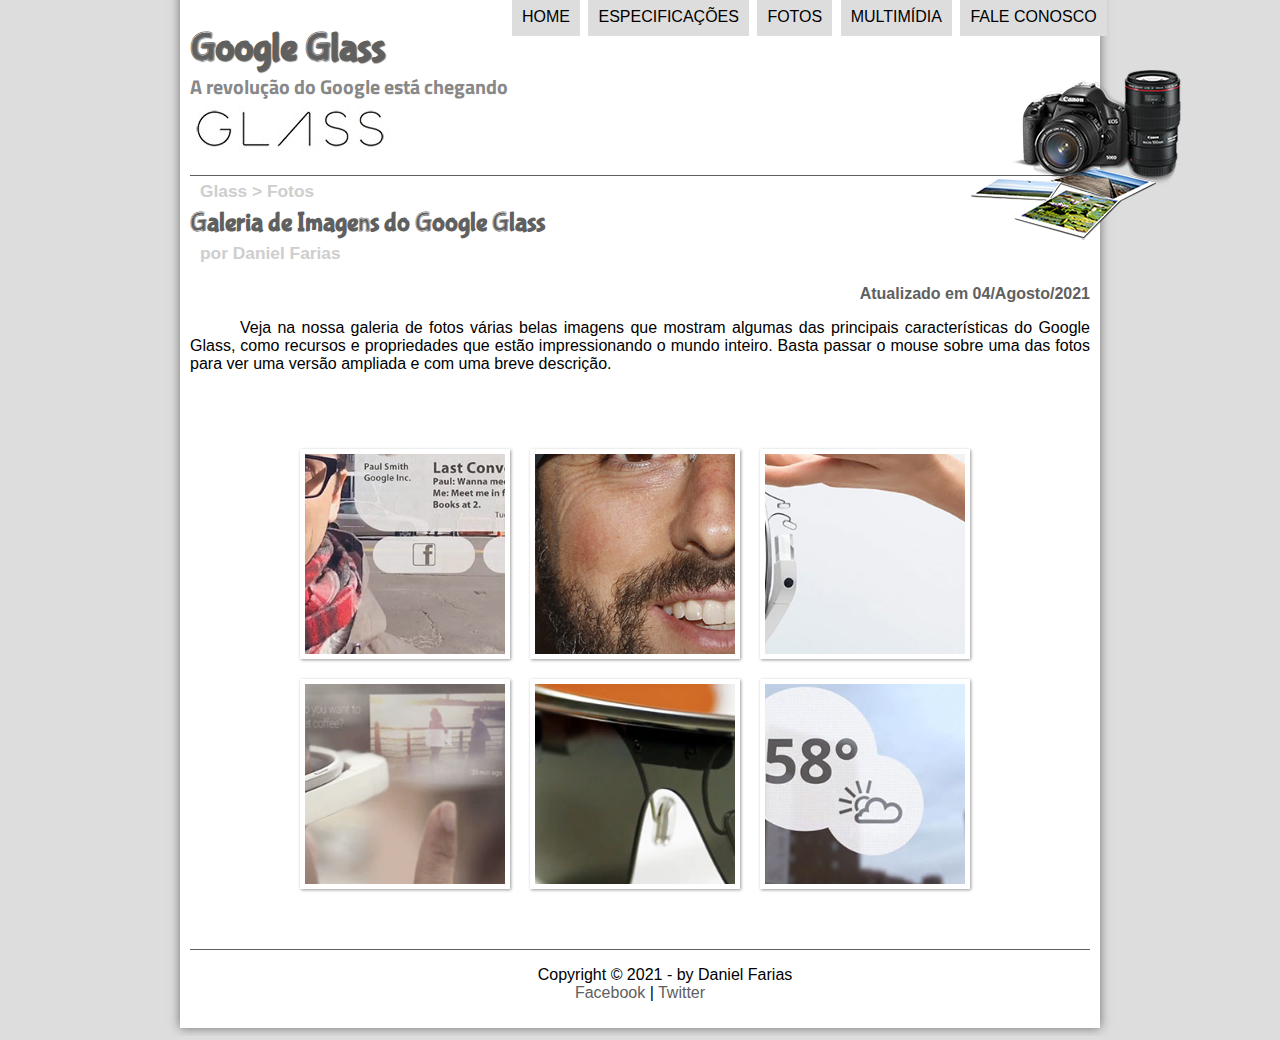
<file: fotos.html>
<!DOCTYPE html>
<html lang="pt-br">
	<head>
		<meta charset="utf-8"/>
		<title>Tudo sobre Google Glass</title>
		<link rel="icon" href="_imagens/favicon.ico" type="image/x-icon">
		<link rel="stylesheet" type="text/css" href="_css/estilo.css"/>
		<link rel="stylesheet" type="text/css" href="_css/fotos.css"/>	
	</head>
	<script type="text/javascript" language="javascript" src="_javascript/funcoes.js"></script>
	<body>
		<div id="interface">
			<header id="cabecalho">
				<hgroup>
					<h1>Google Glass</h1>
					<h2>A revolução do Google está chegando</h2>
				</hgroup>
				<img id="icone" src="_imagens/fotos.png"/>
				<nav id="menu">
					<h1>Menu Principal</h1>
					<ul>	
						<li onmouseover="mudaFoto('_imagens/home.png')" onmouseout="mudaFoto('_imagens/fotos.png')"><a href="index.html">Home</a></li>
						<li onmouseover="mudaFoto('_imagens/especificacoes.png')" onmouseout="mudaFoto('_imagens/fotos.png')"><a href="specs.html">Especificações</a></li>
						<li onmouseover="mudaFoto('_imagens/fotos.png')" onmouseout="mudaFoto('_imagens/fotos.png')"><a href="fotos.html">Fotos</a></li>
						<li onmouseover="mudaFoto('_imagens/multimidia.png')" onmouseout="mudaFoto('_imagens/fotos.png')"><a href="multimidia.html">Multimídia</a></li>
						<li onmouseover="mudaFoto('_imagens/contato.png')" onmouseout="mudaFoto('_imagens/fotos.png')"><a href="fale-conosco.html">Fale conosco</a></li>
					</ul>
				</nav>
			</header>
			<section id="corpo-full">
				<article id="noticia-principal">
					<header id="cabecalho-artigo">
						<hgroup>
							<h2>Glass > Fotos</h2>
							<h1>Galeria de Imagens do Google Glass</h1>
							<h2>por Daniel Farias</h2>
							<h3 class="direita">Atualizado em 04/Agosto/2021</h3>
						</hgroup>
					</header>
					<p>Veja na nossa galeria de fotos várias belas imagens que mostram algumas das principais características do Google Glass, como recursos e propriedades que estão impressionando o mundo inteiro. Basta passar o mouse sobre uma das fotos para ver uma versão ampliada e com uma breve descrição.</p>
					<ul id="album-fotos">
						<li id="foto01"><span>Agenda e lembretes</span></li>
						<li id="foto02"><span>Sergey Brin usando o Glass</span></li>
						<li id="foto03"><span>Leve e compacto</span></li>
						<li id="foto04"><span>Sensação de uma tela de 50"</span></li>
						<li id="foto05"><span>Vários tipos de lente</span></li>
						<li id="foto06"><span>Informações importantes</span></li>
					</ul>
				</article>
			</section>	
			<footer id="rodape">
				<p>Copyright &copy; 2021 - by Daniel Farias <br/>
					<a href="http://facebook.com" target="_blank">Facebook</a> | 
					<a href="http://twitter.com" target="_blank">Twitter</a></p>
			</footer>
		</div>
	</body>
</html>
</file>
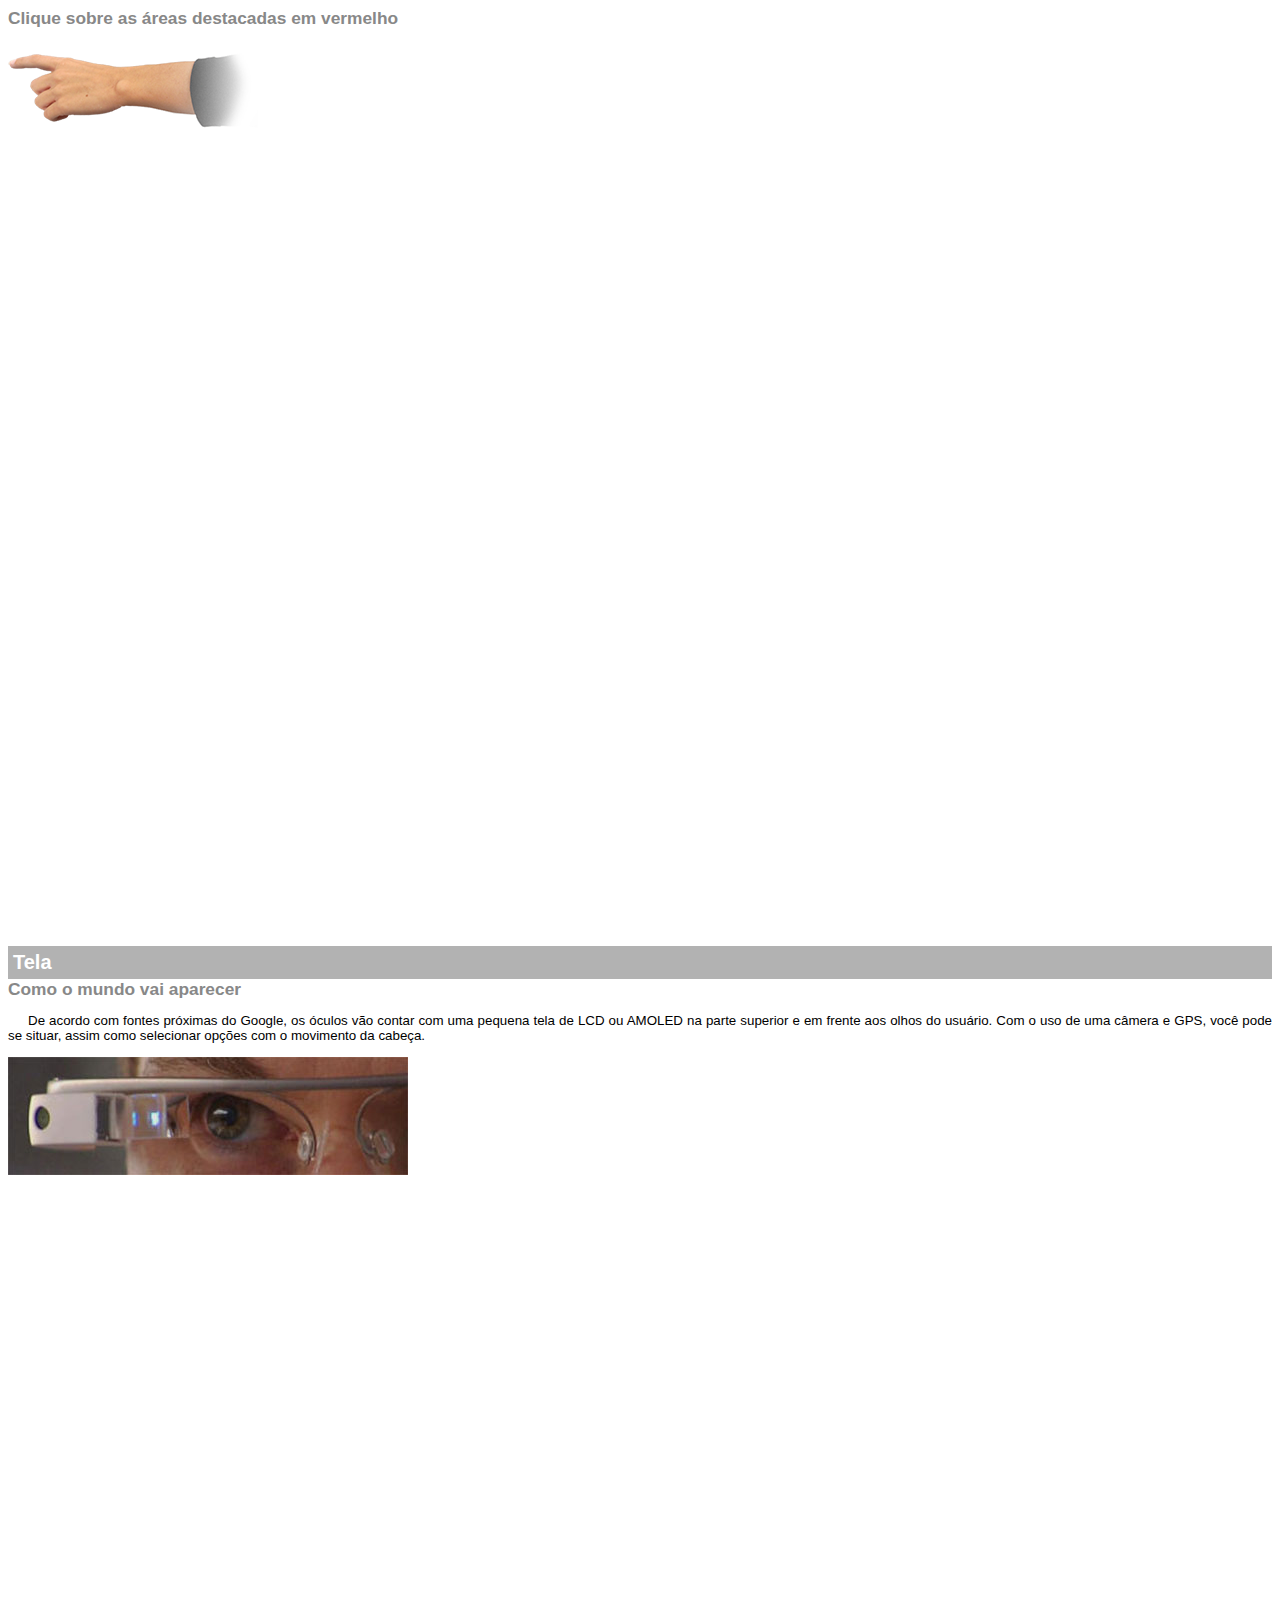
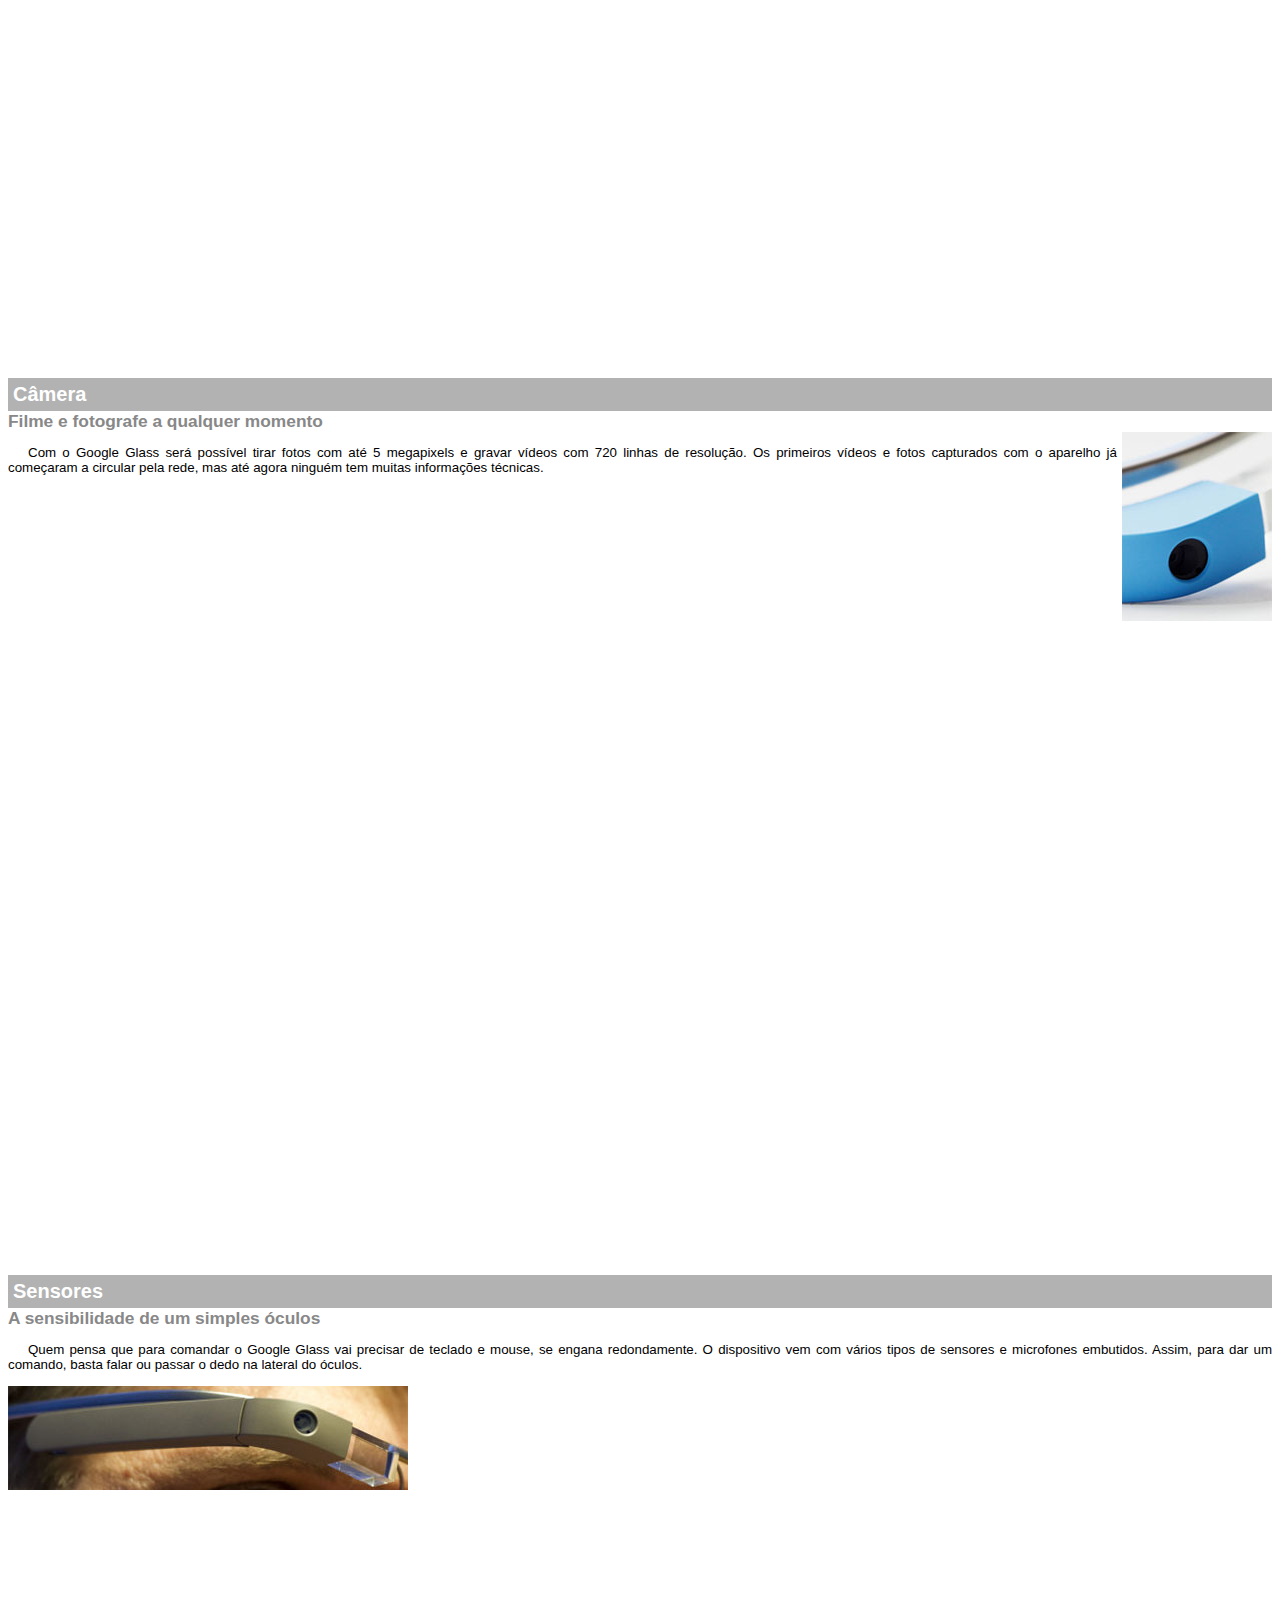
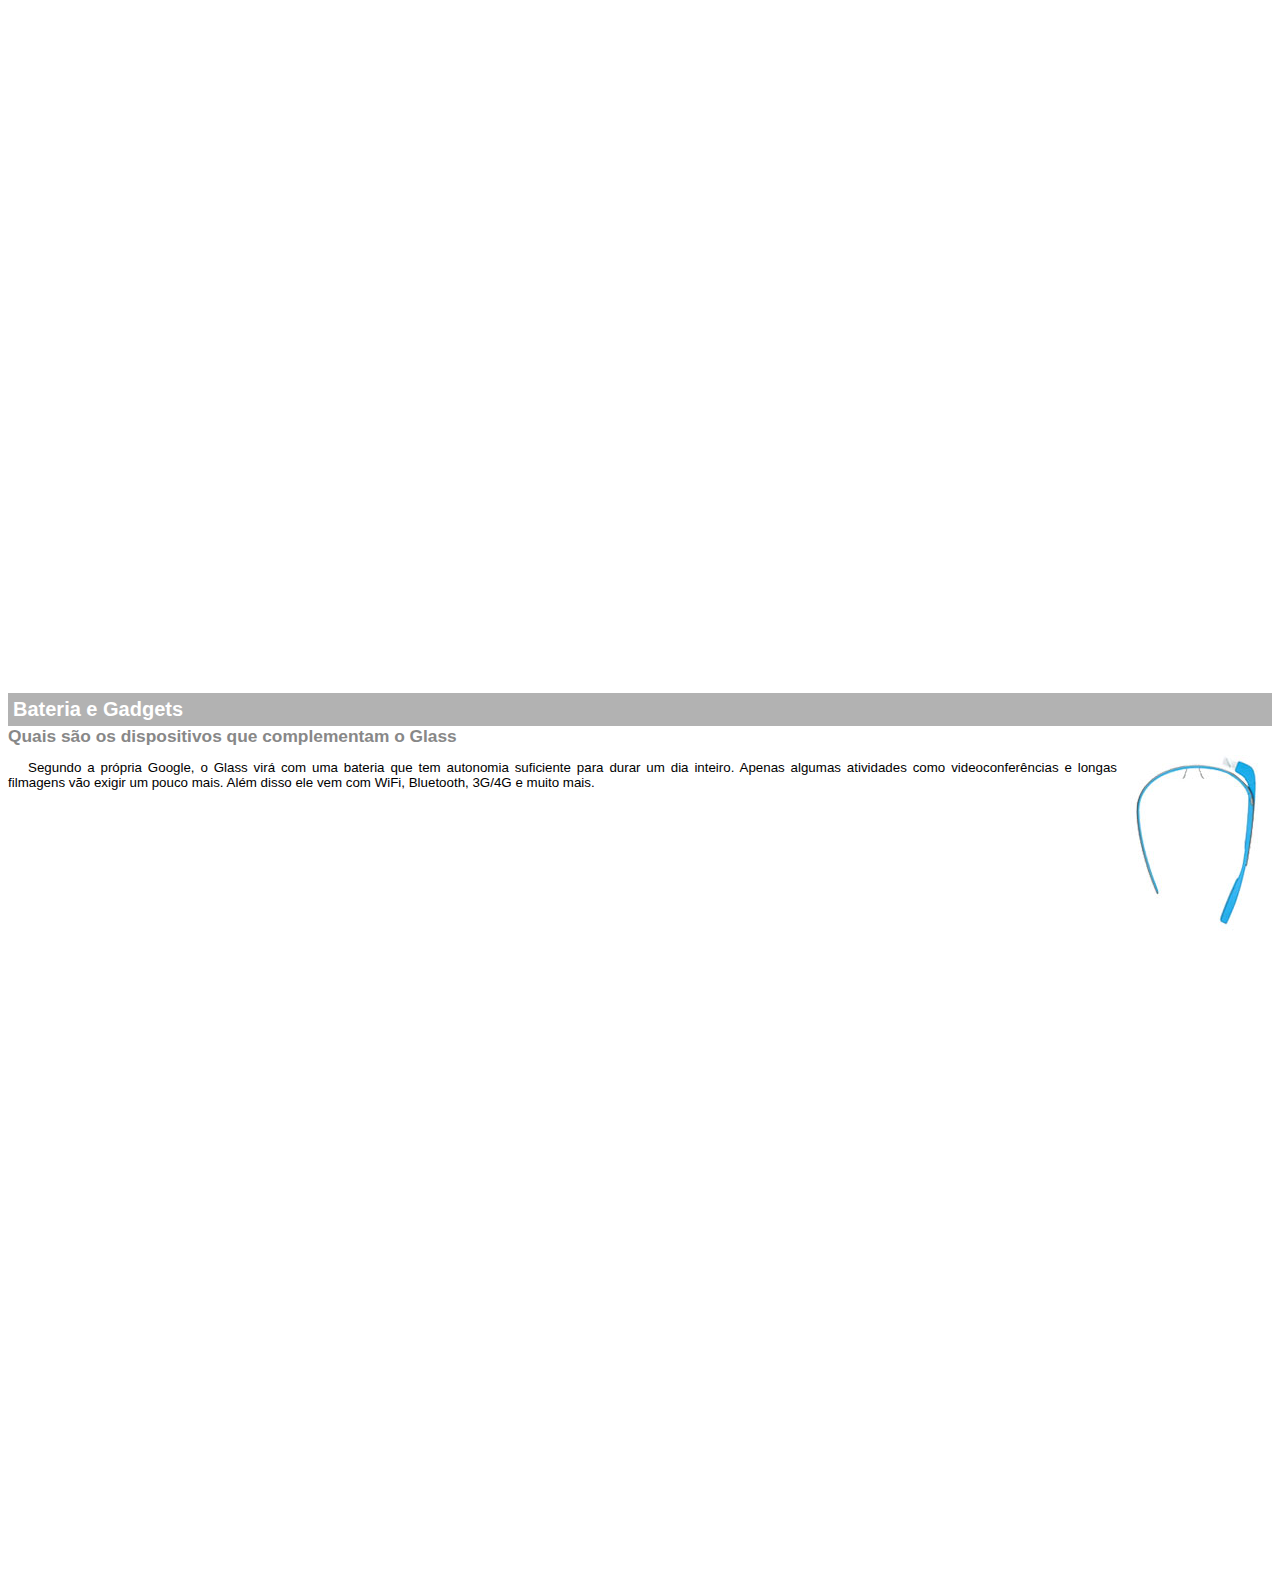
<file: google-glass.html>
<!DOCTYPE html>
<html>
	<head>
		<meta charset="utf-8"/>
		<title>Informações sobre Google Glass</title>
		<style type="text/css">
			body {
				font-family: Arial;
				font-size: 10pt;
			}
			p {
				text-align: justify;
				text-indent: 20px;
			}
			article h1 {
				font-size: 15pt;
				color: #ffffff;
				background-color: rgba(0,0,0,.3);
				padding: 5px;
				margin: 0px;
			}
			article h2 {
				font-size: 13pt;
				color: #888888;
				margin: 0px;
			}
			article {
				margin-bottom: 800px;

			}
			img.img-dir {
				display: block;
				float: right;
				margin-left: 5px;
			}
		</style>
	</head>
	<body>
		<article id="topo">
			<header>
				<h2>Clique sobre as áreas destacadas em vermelho</h2>
			</header>
			<img src="_imagens/mao.png" alt="Mão apontando para a esquerda"/>
		</article>
		<article id="tela">
			<header>
				<h1>Tela</h1>
				<h2>Como o mundo vai aparecer</h2>
			</header>
			<p>De acordo com fontes próximas do Google, os óculos vão contar com uma pequena tela de LCD ou AMOLED na parte superior e em frente aos olhos do usuário. Com o uso de uma câmera e GPS, você pode se situar, assim como selecionar opções com o movimento da cabeça.</p>
			<img src="_imagens/det-tela.jpg" alt="Tela do Google Glass"/>
		</article>
		<article id="camera">
			<header>
				<h1>Câmera</h1>
				<h2>Filme e fotografe a qualquer momento</h2>
			</header>
			<img src="_imagens/det-camera.jpg" class="img-dir" alt="Câmera do Google Glass"/>
			<p>Com o Google Glass será possível tirar fotos com até 5 megapixels e gravar vídeos com 720 linhas de resolução. Os primeiros vídeos e fotos capturados com o aparelho já começaram a circular pela rede, mas até agora ninguém tem muitas informações técnicas.</p>
		</article>
		<article id="sensores">
			<header>
				<h1>Sensores</h1>
				<h2>A sensibilidade de um simples óculos</h2>
			</header>
			<p>Quem pensa que para comandar o Google Glass vai precisar de teclado e mouse, se engana redondamente. O dispositivo vem com vários tipos de sensores e microfones embutidos. Assim, para dar um comando, basta falar ou passar o dedo na lateral do óculos.</p>
			<img src="_imagens/det-touch.jpg" alt="Sensores do Google Glass"/>
		</article>
		<article id="gadgets">
			<header>
				<h1>Bateria e Gadgets</h1>
				<h2>Quais são os dispositivos que complementam o Glass</h2>
			</header>
			<img src="_imagens/det-bateria.jpg" class="img-dir" alt="Bateria e Gadgets do Google Glass"/>
			<p>Segundo a própria Google, o Glass virá com uma bateria que tem autonomia suficiente para durar um dia inteiro. Apenas algumas atividades como videoconferências e longas filmagens vão exigir um pouco mais. Além disso ele vem com WiFi, Bluetooth, 3G/4G e muito mais.</p>
		</article>
	</body>
</html>
</file>
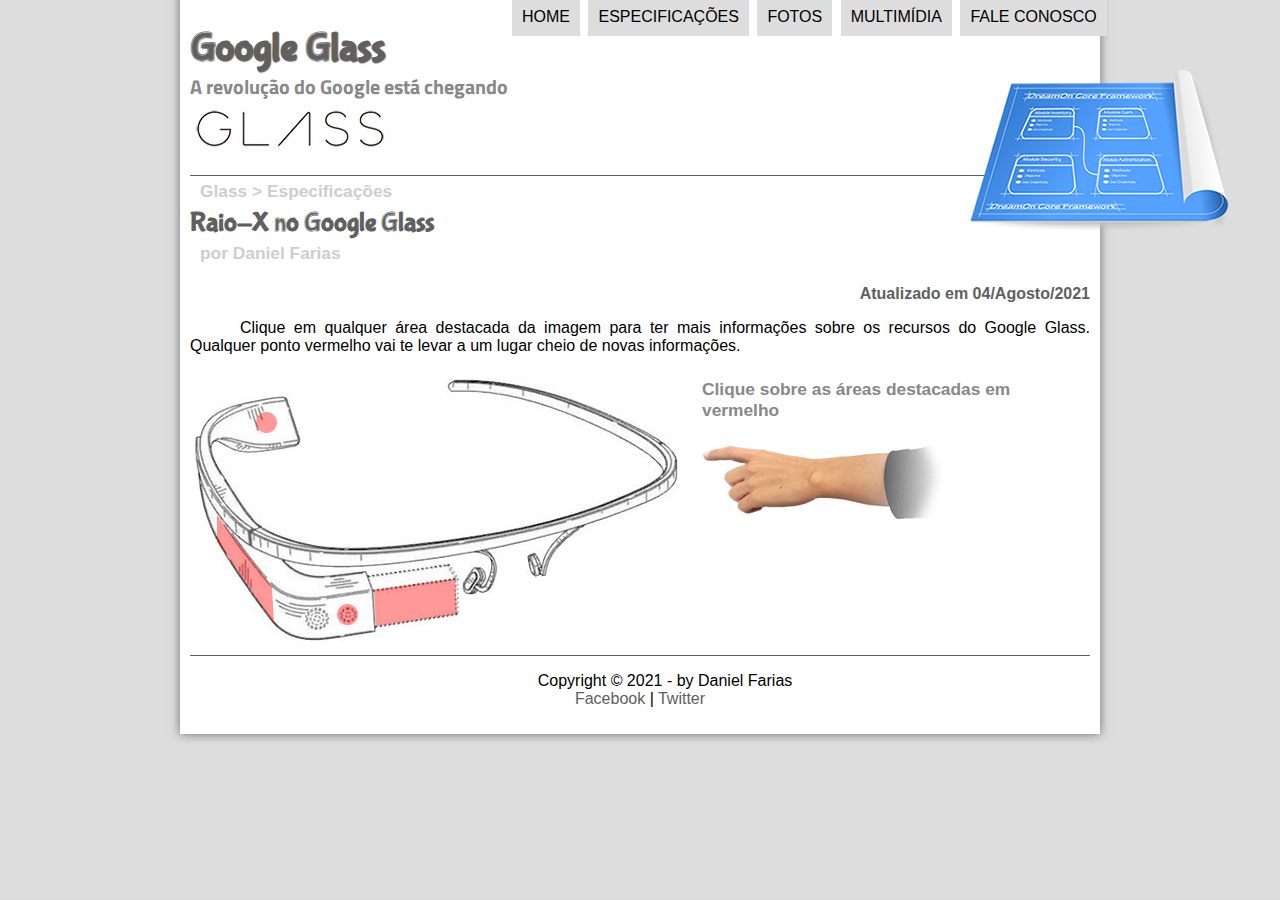
<file: specs.html>
<!DOCTYPE html>
<html lang="pt-br">
	<head>
		<meta charset="utf-8"/>
		<title>Tudo sobre Google Glass</title>
		<link rel="icon" href="_imagens/favicon.ico" type="image/x-icon">
		<link rel="stylesheet" type="text/css" href="_css/estilo.css"/>
		<link rel="stylesheet" type="text/css" href="_css/specs.css">	
	</head>
	<script type="text/javascript" language="javascript" src="_javascript/funcoes.js"></script>
	<body>
		<div id="interface">
			<header id="cabecalho">
				<hgroup>
					<h1>Google Glass</h1>
					<h2>A revolução do Google está chegando</h2>
				</hgroup>
				<img id="icone" src="_imagens/especificacoes.png"/>
				<nav id="menu">
					<h1>Menu Principal</h1>
					<ul>	
						<li onmouseover="mudaFoto('_imagens/home.png')" onmouseout="mudaFoto('_imagens/especificacoes.png')"><a href="index.html">Home</a></li>
						<li onmouseover="mudaFoto('_imagens/especificacoes.png')" onmouseout="mudaFoto('_imagens/especificacoes.png')"><a href="specs.html">Especificações</a></li>
						<li onmouseover="mudaFoto('_imagens/fotos.png')" onmouseout="mudaFoto('_imagens/especificacoes.png')"><a href="fotos.html">Fotos</a></li>
						<li onmouseover="mudaFoto('_imagens/multimidia.png')" onmouseout="mudaFoto('_imagens/especificacoes.png')"><a href="multimidia.html">Multimídia</a></li>
						<li onmouseover="mudaFoto('_imagens/contato.png')" onmouseout="mudaFoto('_imagens/especificacoes.png')"><a href="fale-conosco.html">Fale conosco</a></li>
					</ul>
				</nav>
			</header>
			<section id="corpo-full">
				<article id="noticia-principal">
					<header id="cabecalho-artigo">
						<hgroup>
							<h2>Glass > Especificações</h2>
							<h1>Raio-X no Google Glass</h1>
							<h2>por Daniel Farias</h2>
							<h3 class="direita">Atualizado em 04/Agosto/2021</h3>
						</hgroup>
					</header>
					<p>Clique em qualquer área destacada da imagem para ter mais informações sobre os recursos do Google Glass. Qualquer ponto vermelho vai te levar a um lugar cheio de novas informações.</p>
					<section id="conteudo">
						<img src="_imagens/glass-esquema-marcado.jpg" usemap="#meumapa"/>
						<map name="meumapa">
							<area shape="rect" coords="179,202,270,260" href="google-glass.html#tela" target="janela"/>
							<area shape="circle" coords="158,243,12" href="google-glass.html#camera" target="janela"/>
							<area shape="circle" coords="73,52,12" href="google-glass.html#gadgets" target="janela"/>
							<area shape="poly" coords="28,143,83,216,84,249,27,169" href="google-glass.html#sensores" target="janela"/>
						</map>
						<iframe src="google-glass.html" name="janela" id="frame-spec"></iframe>
					</section>
				</article>
			</section>
			<footer id="rodape">
				<p>Copyright &copy; 2021 - by Daniel Farias <br/>
				<a href="http://facebook.com" target="_blank">Facebook</a> | <a href="http://twitter.com" target="_blank">Twitter</a></p>
			</footer>
		</div>
	</body>
</html>
</file>
<file: _css/estilo.css>
@charset "UTF-8";
@import url('https://fonts.googleapis.com/css2?family=Titillium+Web&display=swap');
@font-face {
	font-family: 'FonteLogo';
	src: url("../_fonts/bubblegum-sans-regular.otf");
}

body {
	font-family: Arial, sans-serif;
	background-color: #dddddd;
	color: black;
}

p {
	text-align: justify;
	text-indent: 50px;
}

a {
	color: #606060;
	text-decoration: none;
}

a:hover {
	text-decoration: underline;
}

div#interface {
	width: 900px;
	background-color: #ffffff;
	margin: -20px auto 0px auto;
	box-shadow: 0px 0px 10px rgba(0,0,0,.5);
	padding: 10px;
}

header#cabecalho img#icone {
	position: absolute;
	left: 970px;
	top: 70px;
}

header#cabecalho {
	border-bottom: 1px #606060 solid;
	height: 150px;
	background: url("../_imagens/glass-logo-peq.jpg") no-repeat 0px 80px ;
}

header#cabecalho h1 {
	font-family: 'FonteLogo', sans-serif;
	font-size: 30pt;
	color: #606060;
	text-shadow: 1px 1px 1px rgba(0,0,0,.6);
	padding: 0px;
	margin-bottom: 0px;
}

header#cabecalho h2 {
	font-family: 'Titillium Web', sans-serif;
	color: #888888;
	font-size: 15pt;
	padding: 0px;
	margin-top: 0px;
}

/* formatação imagens legendas */

figure.foto-legenda {
	position: relative;
	border: 8px solid white;
	box-shadow: 1px 1px 4px black;
}

figure.foto-legenda img {
	width: 100%;
	height: 100%;
}

figure.foto-legenda figcaption {
	opacity: 0;
	position: absolute;
	top: 0px;
	background-color: rgba(0,0,0,.4);
	color: white;
	width: 100%;
	height: 100%;
	padding: 10px;
	box-sizing: border-box;
	transition: opacity 1s;
}

figure.foto-legenda:hover figcaption {
	opacity: 1;
}

/* formatação menu */

nav#menu {
	display: block;
}

nav#menu ul {
list-style: none;
text-transform: uppercase;
position: absolute;
top: -20px;
left: 470px;

}

nav#menu li {
	display: inline-block;
	background-color: #dddddd;
	padding: 10px;
	margin: 2px;
	transition: background-color 1s;
}

nav#menu li:hover {
	background-color: #606060;
}

nav#menu h1 {
	display: none;
}

nav#menu a {
color: #000000;
text-decoration: none;
}

nav#menu a:hover {
	color:  #ffffff;
	text-decoration: underline;
}

section#corpo {
	display: block;
	width: 500px;
	float: left;
	border-right: 1px solid #606060;
	padding-right: 15px;
}

article#noticia-principal h2 {
	font-size: 13pt;
	color: #606060;
	background-color: #dddddd;
	padding: 5px 0px 5px 10px;
	margin: 10px 0px 10px 0px;
}

header#cabecalho-artigo h1 {
	font-family: 'FonteLogo', sans-serif;
	font-size: 20pt;
	color: #606060;
	margin-bottom: 0px;
	margin-top: 0px;
}

.direita {
	text-align: right;
}

header#cabecalho-artigo h2 {
	font-size: 13pt;
	color: #cecece;
	background-color: #ffffff;
	margin: 0px;
}

header#cabecalho-artigo h3 {
	font-size: 12pt;
	color: #606060;
}

table#tabelaspec {
	border: 1px solid #606060;
	border-spacing: 0px;
	margin-left: auto;
	margin-right: auto;
}

table#tabelaspec td {
	border: 1px solid #606060;
	padding: 10px;
	text-align: center;
	vertical-align: middle;
}

table#tabelaspec td.ce {
	color: #ffffff;
	background-color: #606060;
	vertical-align: top;
	font-weight: bold;
}

table#tabelaspec td.cd {
	background-color: #cecece;
	text-align: left;
}

table#tabelaspec caption {
	color: #888888;
	font-size: 13pt;
	font-weight: bolder;
}

table#tabelaspec caption span {
	display: block;
	float: right;
	color: #000000;
	font-size: 8pt;
	margin-top: 10px;
}

aside#lateral {
	display: block;
	width: 350px;
	float: right;
	background-color: #dddddd;
	padding: 10px;
	margin-top: 10px;
	box-shadow: 2px 2px 2px rgba(0, 0, 0,.5);
}

aside#lateral h1 {
	font-family: 'FonteLogo' sans-serif;
	font-size: 20pt;
	color: #606060;
	margin-top: 0px;
}

aside#lateral h2 {
	background-color: #606060;
	font-size: 13pt;
	color: #ffffff;
	padding: 5px;
}

footer#rodape {
	clear: both;
	border-top: 1px solid#606060;
}

footer#rodape p {
	text-align: center;
}
</file>
<file: _css/fotos.css>
@charset "UTF-8";


ul#album-fotos {
	width: 700px;
	margin: 0 auto;
	padding: 50px;
	overflow: hidden;
	list-style: none;	
}

ul#album-fotos li span {
	opacity: 0;
	color: #ffffff;
	text-shadow: 1px 1px 1px #000000;
	background-color: rgba(0,0,0,.3);
	font-size: 9pt;
	line-height: 370px;
	padding: 5px;
}

ul#album-fotos li:hover {
	-webkit-transform: scale(1.5);
}

ul#album-fotos li:hover span {
	opacity: 1;
}

ul#album-fotos li {
	float: left;
	width: 200px;
	height: 200px;
	margin: 10px;
	border: 5px solid #ffffff;
	background-color: #ffffff;
	box-shadow: 1px 1px 3px rgba(0,0,0,.4);
	-webkit-transition: all .4s ease-in;
}

ul#album-fotos li#foto01 {
	background: url('../_imagens/galeria-01.jpg') no-repeat;
	background-position: 50% 50%;
	background-size: 400px 400px;
	background-color: #ffffff;
}
ul#album-fotos li#foto01:hover {
	background-position: 0px 0px;
	background-size: 200px 200px;
}

ul#album-fotos li#foto02 {
	background: url('../_imagens/galeria-02.jpg') no-repeat;
	background-position: 50% 50%;
	background-size: 400px 400px;
	background-color: #ffffff;
}
ul#album-fotos li#foto02:hover {
	background-position: 0px 0px;
	background-size: 200px 200px;
} 

ul#album-fotos li#foto03 {
	background: url('../_imagens/galeria-03.jpg') no-repeat;
	background-position: 50% 50%;
	background-size: 400px 400px;
	background-color: #ffffff;
}
ul#album-fotos li#foto03:hover {
	background-position: 0px 0px;
	background-size: 200px 200px;
}

ul#album-fotos li#foto04 {
	background: url('../_imagens/galeria-04.jpg') no-repeat;
	background-position: 50% 50%;
	background-size: 400px 400px;
	background-color: #ffffff;
}
ul#album-fotos li#foto04:hover {
	background-position: 0px 0px;
	background-size: 200px 200px;
}

ul#album-fotos li#foto05 {
	background: url('../_imagens/galeria-05.jpg') no-repeat;
	background-position: 50% 50%;
	background-size: 400px 400px;
	background-color: #ffffff;
} 
ul#album-fotos li#foto05:hover {
	background-position: 0px 0px;
	background-size: 200px 200px;
}

ul#album-fotos li#foto06 {
	background: url('../_imagens/galeria-06.jpg') no-repeat;
	background-position: 50% 50%;
	background-size: 400px 400px;
	background-color: #ffffff;
}
ul#album-fotos li#foto06:hover {
	background-position: 0px 0px;
	background-size: 200px 200px;
}
</file>
<file: _css/specs.css>
@charset "UTF-8";

section#conteudo {
	width: 1000px;
	margin: auto;
}

iframe#frame-spec {
	width: 400px;
	height: 280px;
	border: none;
	overflow: hidden;
}

iframe#frame-spec::-webkit-scrollbar {
	display: none;
}
</file>
